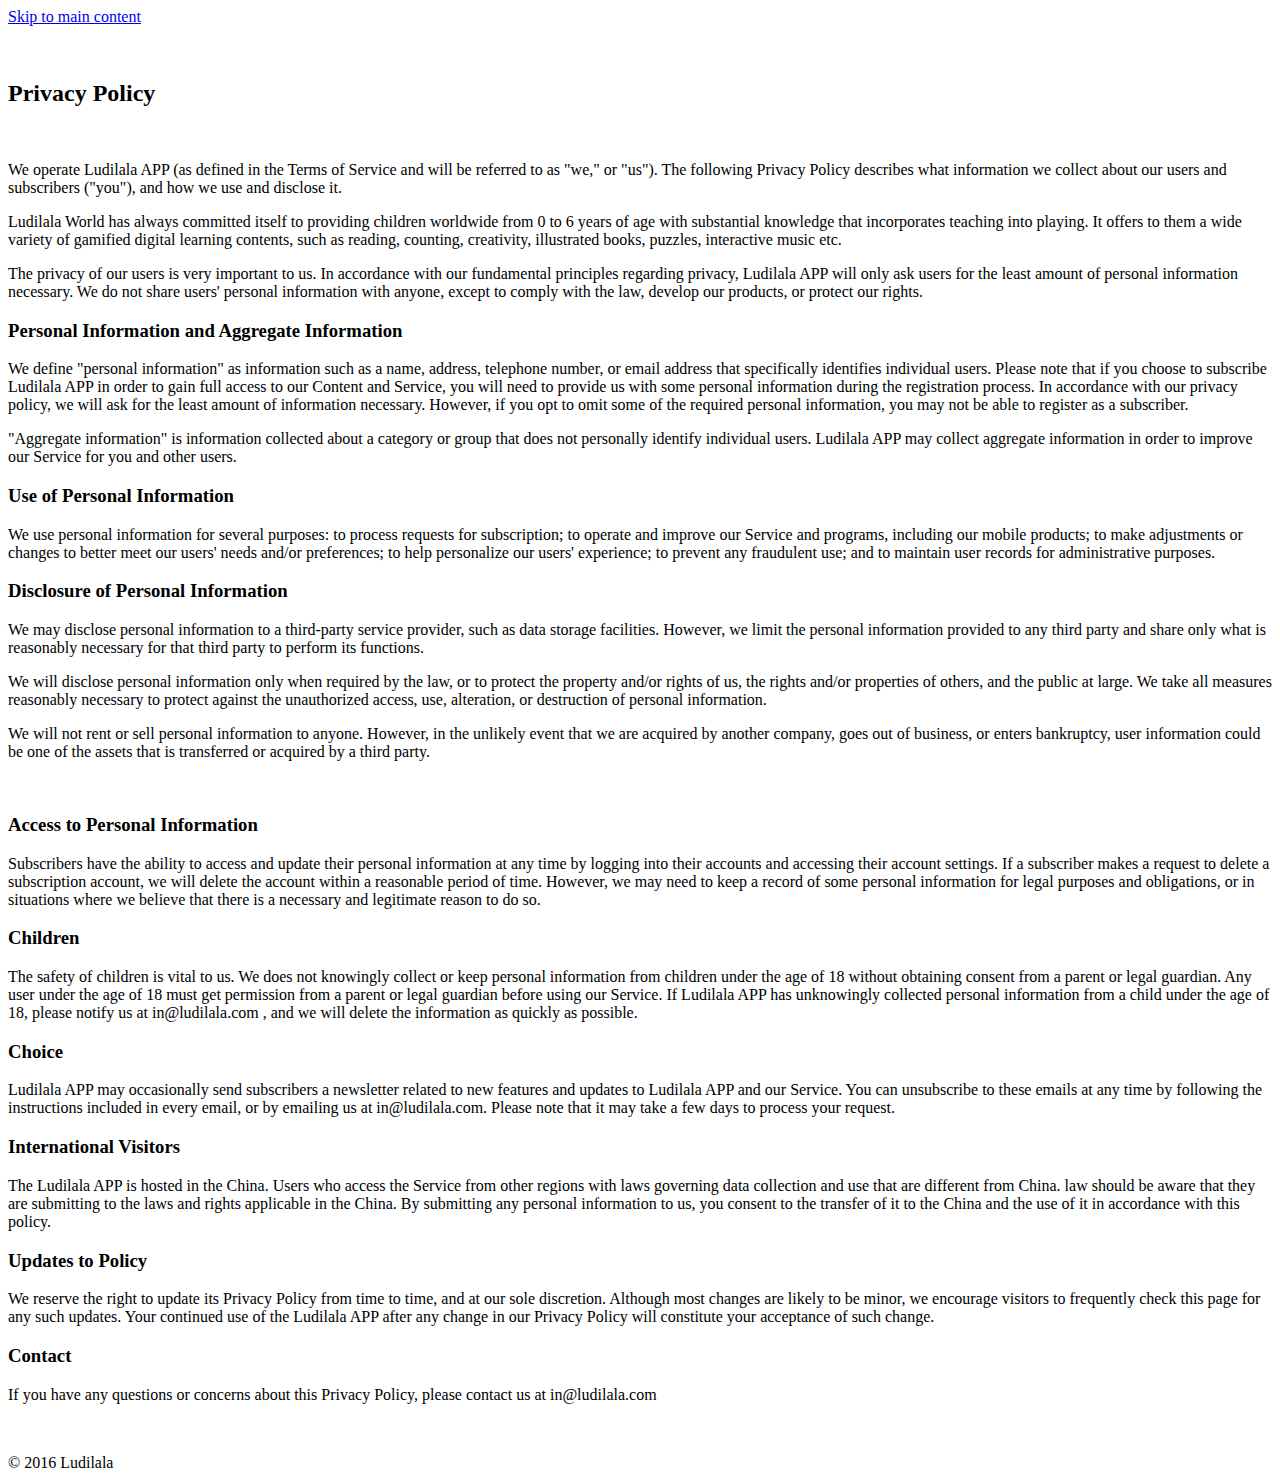
<file: Privacy Policy.html>
<!DOCTYPE html>
<html dir="ltr"
  xmlns:og=&quot;http://ogp.me/ns#&quot; lang="en" class="">

  <head>
    <meta http-equiv="Content-Type" content="text/html; charset=utf-8" />
<meta name="Ludilala:url" content="https://Ludilala.com/tos" />
<link href="images/ludilala.ico.png" rel="shortcut icon" type="image/x-icon" />
<meta content="width=device-width, initial-scale=1.0, maximum-scale=1.0, user-scalable=0" name="viewport" />
<script type="application/json" id="drupal-settings">{"basePath":"\/","pathPrefix":"","ajaxPageState":{"theme":"canopy_Ludilala","theme_token":"CDMhLu5bUCPMiBJG6UcCOuxaKyPNMNgkhS8vwF9QN4g"},"analyticsSettings":{"google":{"accounts":["UA-30775-6","UA-30775-44"],"options":{"customVars":{"dimension2":"2"},"customUrl":"","trackerUrl":"https:\/\/g.twimg.com\/googleanalytics\/analytics.js","domains":["Ludilala.com"],"cross_domains":[],"displayAdvertisingFeatures":true}},"scribe":{"client":"gazebo"},"trackingPixel":{"pixel_ids":[]},"bing":false}}</script><meta content="on" name="Ludilala:widgets:csp" />
<meta name="Ludilala:title" content="Ludilala" />
<meta name="og:url" content="https://Ludilala.com/tos" />
<link rel="canonical" href="https://Ludilala.com/tos" />
<meta name="generator" content="Drupal 7 (http://drupal.org)" />
<meta name="og:type" content="article" />
<meta name="og:title" content="Terms of Service" />
<meta name="og:site_name" content="Ludilala" />
<meta name="Ludilala:card" content="summary" />

    <title>Terms of Service | Ludilala</title>
    <link type="text/css" rel="stylesheet" href="https://g.twimg.com/css/b29e33e/css_JmxQkRM0Q8WYJ3t7kbNI44Y7mlSVWnTSFlkboSQVMno.css" media="all" />
<link type="text/css" rel="stylesheet" href="https://abs.twimg.com/font/gotham-narrow-v3.css" media="all" />
<link type="text/css" rel="stylesheet" href="https://g.twimg.com/css/b29e33e/css_slBF_joRrQ596nyXnpvNa1MKZ4xsHgrfiWzuygVzBA4.css" media="all" />
<link type="text/css" rel="stylesheet" href="https://g.twimg.com/css/b29e33e/css_dwt0a6AUNPmjUbhVp8aJUqoJCkv6beElFFWc9gqcTsM.css" media="all" />

    <script type="text/javascript" src="https://g.twimg.com/js/b29e33e/js_RLLFE_vewafQiWAoACnJULF3_dVaY0YRTxr5B6BgIOo.js"></script>
<script type="text/javascript" src="https://g.twimg.com/js/b29e33e/js_u1hKz2yA__dgTIFEBFDrwLC-mVioPrMe3312ug0w94U.js"></script>

  </head>

<body class="html not-front logged-in no-sidebars page-tos i18n-en html--userPolicy" >
    <div id="skip-link">
      <a href="#main-content" class="element-invisible element-focusable">Skip to main content</a>
    </div>
    
    <div class="Page" >
      <article class="Content" id="main-content">
  
    <div class="region region-content">
    <div class="SystemBlock" >
        

    
    
  
    <div class="UserPolicy">
  <div class="UserPolicy-content">
    
<div id="Node--108" class=" Node node node-user-policy clearfix  Node--userPolicy">

  
  
  <div class="Node-content">
          
<div class=" Field FieldName-body FieldType-textWithSummary FieldLabel-hidden ">
  <div class="Field-items">
    <div class="Field-items-item even " >
      <p>&nbsp;</p><h2>Privacy Policy</h2>
      <p><br />
      </p>
      <div id="basicterms" name="basicterms">
        <p>We operate Ludilala APP (as defined in the Terms of Service and will be referred to as &quot;we,&quot; or &quot;us&quot;). The following Privacy Policy describes what information we collect about our users and subscribers (&quot;you&quot;), and how we use and disclose it.</p>
        <p>Ludilala World has always committed itself to providing children worldwide from 0 to 6 years of age with substantial knowledge that incorporates teaching into playing. It offers to them a wide variety of gamified digital learning contents, such as reading, counting, creativity, illustrated books, puzzles, interactive music etc.</p>
        <p>The privacy of our users is very important to us. In accordance with our fundamental principles regarding privacy, Ludilala APP will only ask users for the least amount of personal information necessary. We do not share users' personal information with anyone, except to comply with the law, develop our products, or protect our rights.</p>
      </div><div id="privacy" name="privacy"></div><h3>Personal Information and Aggregate Information</h3>
      <p>We define &quot;personal information&quot; as information such as a name, address, telephone number, or email address that specifically identifies individual users. Please note that if you choose to subscribe Ludilala APP in order to gain full access to our Content and Service, you will need to provide us with some personal information during the registration process. In accordance with our privacy policy, we will ask for the least amount of information necessary. However, if you opt to omit some of the required personal information, you may not be able to register as a subscriber.</p>
      <p>&quot;Aggregate information&quot; is information collected about a category or group that does not personally identify individual users. Ludilala APP may collect aggregate information in order to improve our Service for you and other users.</p>
      <div id="passwords" name="passwords"></div><h3>Use of Personal Information</h3>
      <p>We use personal information for several purposes: to process requests for subscription; to operate and improve our Service and programs, including our mobile products; to make adjustments or changes to better meet our users' needs and/or preferences; to help personalize our users' experience; to prevent any fraudulent use; and to maintain user records for administrative purposes.</p>
      <div id="content" name="content"></div><h3>Disclosure of Personal Information</h3>
      <p>We may disclose personal information to a third-party service provider, such as data storage facilities. However, we limit the personal information provided to any third party and share only what is reasonably necessary for that third party to perform its functions. </p>
      <p>We will disclose personal information only when required by the law, or to protect the property and/or rights of us, the rights and/or properties of others, and the public at large. We take all measures reasonably necessary to protect against the unauthorized access, use, alteration, or destruction of personal information.</p>
      <p>We will not rent or sell personal information to anyone. However, in the unlikely event that we are acquired by another company, goes out of business, or enters bankruptcy, user information could be one of the assets that is transferred or acquired by a third party.</p>
      <p>&nbsp;</p>
      <div id="yourrights" name="yourrights"></div><h3>Access to Personal Information</h3>
      <p>Subscribers have the ability to access and update their personal information at any time by logging into their accounts and accessing their account settings. If a subscriber makes a request to delete a subscription account, we will delete the account within a reasonable period of time. However, we may need to keep a record of some personal information for legal purposes and obligations, or in situations where we believe that there is a necessary and legitimate reason to do so.</p>
      <div id="license" name="license"></div><h3>Children</h3>
      <p> The safety of children is vital to us. We does not knowingly collect or keep personal information from children under the age of 18 without obtaining consent from a parent or legal guardian. Any user under the age of 18 must get permission from a parent or legal guardian before using our Service. If Ludilala APP has unknowingly collected personal information from a child under the age of 18, please notify us at in@ludilala.com , and we will delete the information as quickly as possible.</p>
      <div id="Ludilalarights" name="Ludilalarights"></div><h3>Choice</h3>
      <p>Ludilala APP may occasionally send subscribers a newsletter related to new features and updates to Ludilala APP and our Service. You can unsubscribe to these emails at any time by following the instructions included in every email, or by emailing us at in@ludilala.com. Please note that it may take a few days to process your request.</p>
      <div id="restrictions" name="restrictions"></div>
      <h3>International Visitors</h3>
      <p> The Ludilala APP is hosted in the China. Users who access the Service from other regions with laws governing data collection and use that are different from China. law should be aware that they are submitting to the laws and rights applicable in the China. By submitting any personal information to us, you consent to the transfer of it to the China and the use of it in accordance with this policy.</p>
      <div id="copyright" name="copyright"></div><h3>Updates to Policy</h3>
      <p>We reserve the right to update its Privacy Policy from time to time, and at our sole discretion. Although most changes are likely to be minor, we encourage visitors to frequently check this page for any such updates. Your continued use of the Ludilala APP after any change in our Privacy Policy will constitute your acceptance of such change.</p>
      <div id="endingterms" name="endingterms"></div><h3>Contact</h3>
      <p>If you have any questions or concerns about this Privacy Policy, please contact us at in@ludilala.com</p>
      <p><br />
      </p><p></p></div></div></div>

      </div>

</div>

  </div>
</div>
</div>
  </div>

</article>

      <footer class="Footer  is-narrow Footer--primary">
  <div class="Footer-wrap">
        </div>
</footer>
    <footer class="Footer  is-narrow Footer--global">
  <div class="Footer-wrap"><span>&copy; 2016 Ludilala</span>
  </div>
</footer>
  
</div>

    <script type="text/javascript" src="https://g.twimg.com/js/b29e33e/js_Rk5YIkK6m2gKTGH-GrMu0pM_PlMKXnI0ktQUgXw1XgA.js"></script>
<script type="text/javascript" src="https://g.twimg.com/js/b29e33e/js_6yE-_uKeO7bidfCOj5hFbBaaInw0QU2U0ekyhBlHU9k.js"></script>

</body>
</html>
</file>
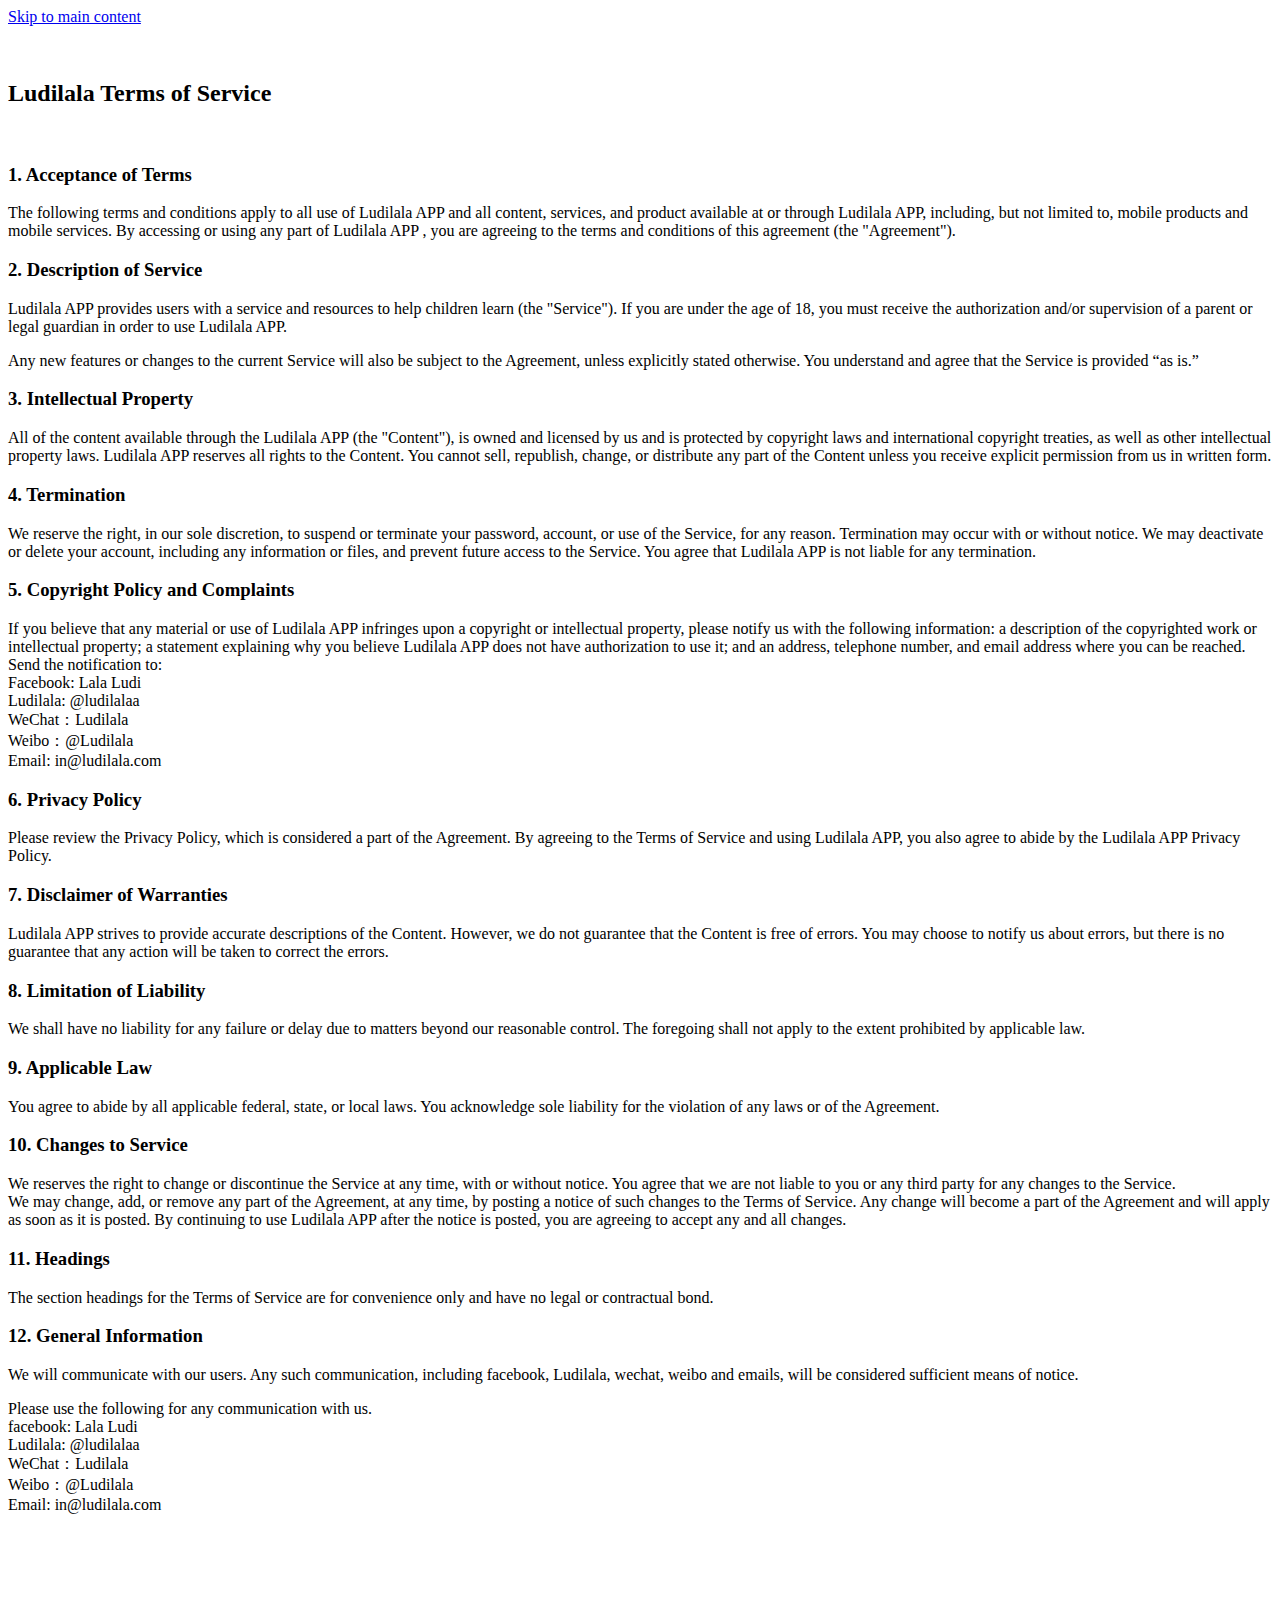
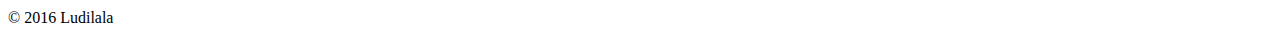
<file: Terms of Service.html>
<!DOCTYPE html>
<html dir="ltr"
  xmlns:og=&quot;http://ogp.me/ns#&quot; lang="en" class="">

  <head>
    <meta http-equiv="Content-Type" content="text/html; charset=utf-8" />
<meta name="Ludilala:url" content="https://Ludilala.com/tos" />
<link href="images/ludilala.ico.png" rel="shortcut icon" type="image/x-icon" />
<meta content="width=device-width, initial-scale=1.0, maximum-scale=1.0, user-scalable=0" name="viewport" />
<script type="application/json" id="drupal-settings">{"basePath":"\/","pathPrefix":"","ajaxPageState":{"theme":"canopy_Ludilala","theme_token":"CDMhLu5bUCPMiBJG6UcCOuxaKyPNMNgkhS8vwF9QN4g"},"analyticsSettings":{"google":{"accounts":["UA-30775-6","UA-30775-44"],"options":{"customVars":{"dimension2":"2"},"customUrl":"","trackerUrl":"https:\/\/g.twimg.com\/googleanalytics\/analytics.js","domains":["Ludilala.com"],"cross_domains":[],"displayAdvertisingFeatures":true}},"scribe":{"client":"gazebo"},"trackingPixel":{"pixel_ids":[]},"bing":false}}</script><meta content="on" name="Ludilala:widgets:csp" />
<meta name="Ludilala:title" content="Ludilala" />
<meta name="og:url" content="https://Ludilala.com/tos" />
<link rel="canonical" href="https://Ludilala.com/tos" />
<meta name="generator" content="Drupal 7 (http://drupal.org)" />
<meta name="og:type" content="article" />
<meta name="og:title" content="Terms of Service" />
<meta name="og:site_name" content="Ludilala" />
<meta name="Ludilala:card" content="summary" />

    <title>Terms of Service | Ludilala</title>
    <link type="text/css" rel="stylesheet" href="https://g.twimg.com/css/b29e33e/css_JmxQkRM0Q8WYJ3t7kbNI44Y7mlSVWnTSFlkboSQVMno.css" media="all" />
<link type="text/css" rel="stylesheet" href="https://abs.twimg.com/font/gotham-narrow-v3.css" media="all" />
<link type="text/css" rel="stylesheet" href="https://g.twimg.com/css/b29e33e/css_slBF_joRrQ596nyXnpvNa1MKZ4xsHgrfiWzuygVzBA4.css" media="all" />
<link type="text/css" rel="stylesheet" href="https://g.twimg.com/css/b29e33e/css_dwt0a6AUNPmjUbhVp8aJUqoJCkv6beElFFWc9gqcTsM.css" media="all" />

    <script type="text/javascript" src="https://g.twimg.com/js/b29e33e/js_RLLFE_vewafQiWAoACnJULF3_dVaY0YRTxr5B6BgIOo.js"></script>
<script type="text/javascript" src="https://g.twimg.com/js/b29e33e/js_u1hKz2yA__dgTIFEBFDrwLC-mVioPrMe3312ug0w94U.js"></script>

  </head>

<body class="html not-front logged-in no-sidebars page-tos i18n-en html--userPolicy" >
    <div id="skip-link">
      <a href="#main-content" class="element-invisible element-focusable">Skip to main content</a>
    </div>
    
    <div class="Page" >
      <article class="Content" id="main-content">
  
    <div class="region region-content">
    <div class="SystemBlock" >
        

    
    
  
    <div class="UserPolicy">
  <div class="UserPolicy-content">
    
<div id="Node--108" class=" Node node node-user-policy clearfix  Node--userPolicy">

  
  
  <div class="Node-content">
          
<div class=" Field FieldName-body FieldType-textWithSummary FieldLabel-hidden ">
  <div class="Field-items">
    <div class="Field-items-item even " >
      <p>&nbsp;</p><h2>Ludilala Terms of Service</h2><p><br />
      </p>
      <div id="basicterms" name="basicterms"></div><h3>1. Acceptance of Terms</h3><p>The following terms and conditions apply to all use of Ludilala APP and all content, services, and product available at or through Ludilala APP, including, but not limited to, mobile products and mobile services. By accessing or using any part of Ludilala APP , you are agreeing to the terms and conditions of this agreement (the &quot;Agreement&quot;).</p><div id="privacy" name="privacy"></div><h3>2. Description of Service</h3><p>Ludilala APP provides users with a service and resources to help children learn (the &quot;Service&quot;). If you are under the age of 18, you must receive the authorization and/or supervision of a parent or legal guardian in order to use Ludilala APP. </p>
      <p>Any new features or changes to the current Service will also be subject to the Agreement, unless explicitly stated otherwise. You understand and agree that the Service is provided “as is.”</p>
      <div id="passwords" name="passwords"></div><h3>3. Intellectual Property</h3><p>All of the content available through the Ludilala APP (the &quot;Content&quot;), is owned and licensed by us and is protected by copyright laws and international copyright treaties, as well as other intellectual property laws. Ludilala APP reserves all rights to the Content. You cannot sell, republish, change, or distribute any part of the Content unless you receive explicit permission from us in written form.</p>
      <div id="content" name="content"></div><h3>4. Termination</h3><p>We reserve the right, in our sole discretion, to suspend or terminate your password, account, or use of the Service, for any reason. Termination may occur with or without notice. We may deactivate or delete your account, including any information or files, and prevent future access to the Service. You agree that Ludilala APP is not liable for any termination.</p>
      <div id="yourrights" name="yourrights"></div><h3>5. Copyright Policy and Complaints</h3><p>If you believe that any material or use of Ludilala APP infringes upon a copyright or intellectual property, please notify us with the following information: a description of the copyrighted work or intellectual property; a statement explaining why you believe Ludilala APP does not have authorization to use it; and an address, telephone number, and email address where you can be reached.<br>
Send the notification to:<br>
Facebook: Lala Ludi<br>
Ludilala: @ludilalaa<br>
WeChat：Ludilala<br>
Weibo：@Ludilala<br>
Email: in@ludilala.com</p>
      <div id="license" name="license"></div><h3>6. Privacy Policy</h3><p> Please review the Privacy Policy, which is considered a part of the Agreement. By agreeing to the Terms of Service and using Ludilala APP, you also agree to abide by the Ludilala APP Privacy Policy.</p>
      <div id="Ludilalarights" name="Ludilalarights"></div><h3>7. Disclaimer of Warranties</h3><p>Ludilala APP strives to provide accurate descriptions of the Content. However, we do not guarantee that the Content is free of errors. You may choose to notify us about errors, but there is no guarantee that any action will be taken to correct the errors.</p>
      <div id="restrictions" name="restrictions"></div>
      <h3>8. Limitation of Liability</h3><p> We shall have no liability for any failure or delay due to matters beyond our reasonable control. The foregoing shall not apply to the extent prohibited by applicable law.</p>
      <div id="copyright" name="copyright"></div><h3>9. Applicable Law</h3><p>You agree to abide by all applicable federal, state, or local laws. You acknowledge sole liability for the violation of any laws or of the Agreement.</p>
      <div id="endingterms" name="endingterms"></div><h3>10. Changes to Service</h3><p>We reserves the right to change or discontinue the Service at any time, with or without notice. You agree that we are not liable to you or any third party for any changes to the Service.<br>
We may change, add, or remove any part of the Agreement, at any time, by posting a notice of such changes to the Terms of Service. Any change will become a part of the Agreement and will apply as soon as it is posted. By continuing to use Ludilala APP after the notice is posted, you are agreeing to accept any and all changes.</p>
      <div id="disclaimers" name="disclaimers"></div>
      <h3>11. Headings</h3><p> The section headings for the Terms of Service are for convenience only and have no legal or contractual bond.</p>
      <div id="generalterms" name="generalterms"></div><h3>12. General Information</h3><div id="waiver" name="waiver"></div>
      <p>We will communicate with our users. Any such communication, including facebook, Ludilala, wechat, weibo and emails, will be considered sufficient means of notice.</p>
      <p>Please use the following for any communication with us.<br>
        facebook: Lala Ludi<br>
        Ludilala: @ludilalaa<br>
        WeChat：Ludilala<br>
        Weibo：@Ludilala<br>
        Email: in@ludilala.com</p>
      <h4>&nbsp;</h4><p><br />
      </p><p></p></div></div></div>

      </div>

</div>

  </div>
</div>
</div>
  </div>

</article>

      <footer class="Footer  is-narrow Footer--primary">
  <div class="Footer-wrap">
        </div>
</footer>
    <footer class="Footer  is-narrow Footer--global">
  <div class="Footer-wrap"><span>&copy; 2016 Ludilala</span>
  </div>
</footer>
  
</div>

    <script type="text/javascript" src="https://g.twimg.com/js/b29e33e/js_Rk5YIkK6m2gKTGH-GrMu0pM_PlMKXnI0ktQUgXw1XgA.js"></script>
<script type="text/javascript" src="https://g.twimg.com/js/b29e33e/js_6yE-_uKeO7bidfCOj5hFbBaaInw0QU2U0ekyhBlHU9k.js"></script>

</body>
</html>
</file>
